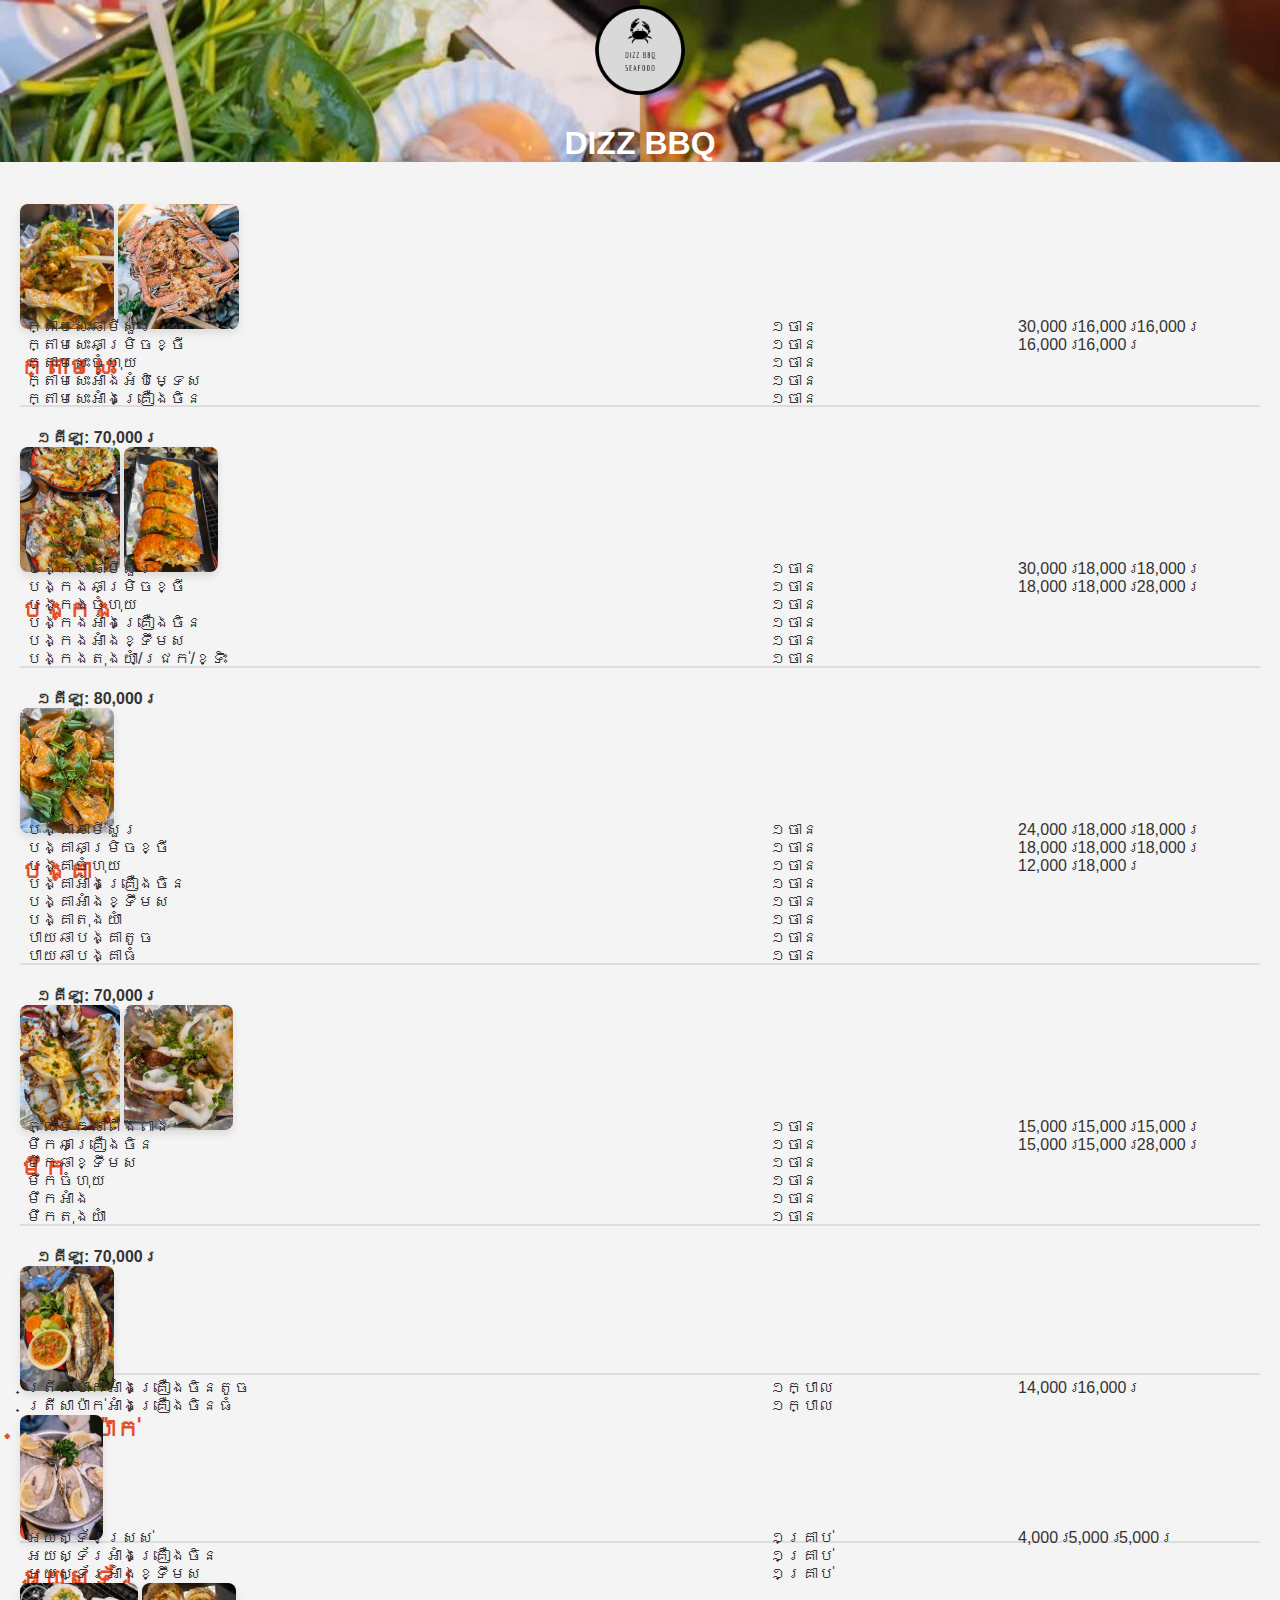
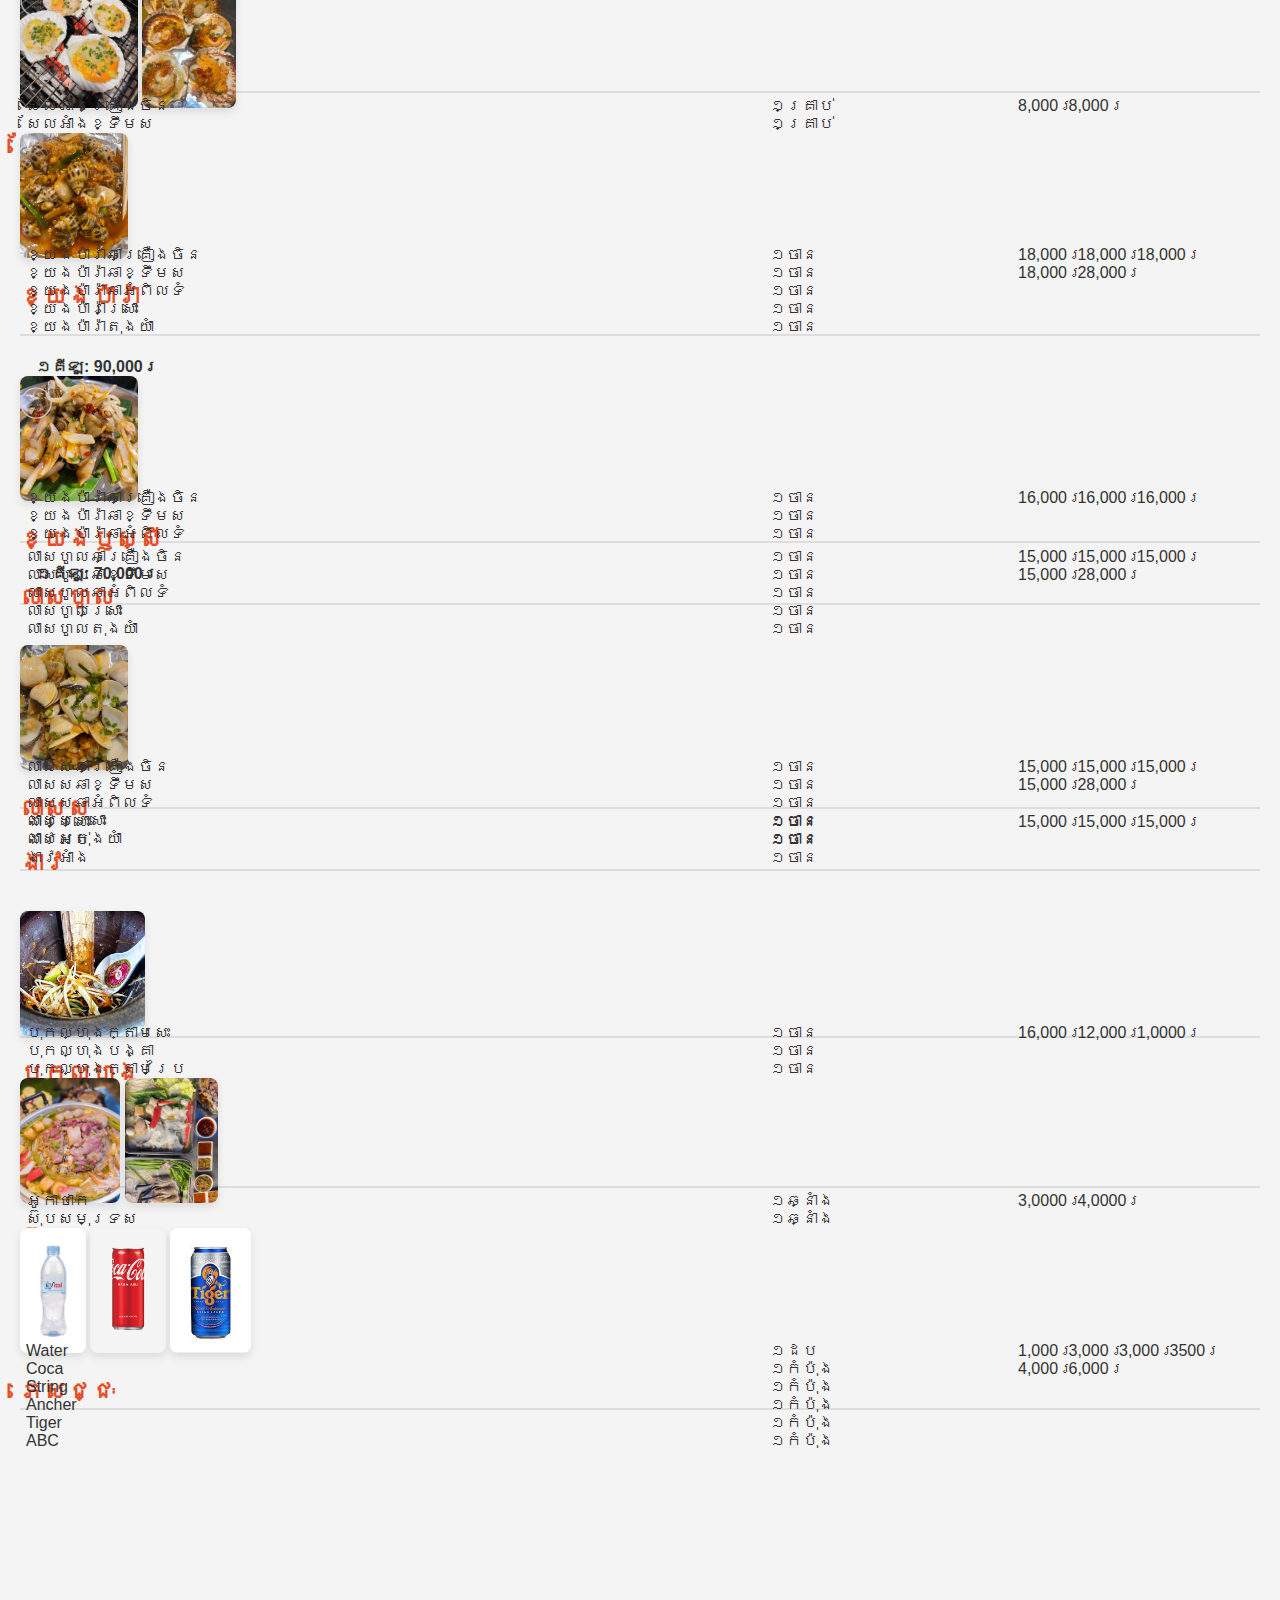
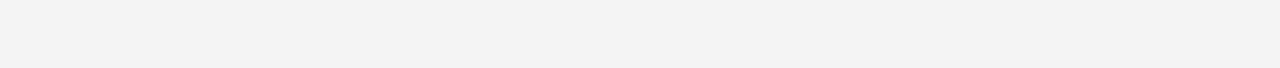
<file: dizzbbq.html>
<!DOCTYPE html>
<html lang="en">

<head>
    <meta charset="UTF-8">
    <meta name="viewport" content="width=device-width, initial-scale=1.0">
    <title>Restaurant Name</title>
    <style>
        body {
            font-family: 'Segoe UI', Tahoma, Geneva, Verdana, sans-serif;
            background-size: 100%;
            margin: 0;
            padding: 0;
            background-color: #f4f4f4;
            color: #333;
        }

        header {
            background-image: url('img/12.jpg');
            background-size: 100%;
            background-color: #333;
            /* padding: 10px; */
            text-align: center;
            color: white;
        }

        #logo {
            max-width: 100px;
            max-height: 100px;
        }

        nav {
            
            background-color: #222;
            color: white;
            text-align: center;
            position: sticky;
            top: 0;
            z-index: 100;
        }

        nav a {
            padding: 10px;
            text-decoration: none;
            color: white;
            display: inline-block;
            margin-right: 20px;
        }

        #menu {
            padding: 20px;
        }

        .food-item {
            margin-bottom: 40px;
            border-bottom: 2px solid #ddd;
            padding-bottom: 20px;
        }

        .food-image {
            max-width: auto;
            height: 125px;
            border-radius: 8px;
            box-shadow: 0 4px 8px rgba(0, 0, 0, 0.1);

        }

        h2 {
            color: #e44d26;
        }
        
        p {
            margin-bottom: 10px;
        }

        .bar {
            margin-left: -2%;
            margin-right: -2%;
        }

        .three-columns-grid {
            margin-top: -8%;
            margin-bottom: -8%;
            display: grid;
            grid-auto-rows: 1fr;
            grid-template-columns: 3fr 1fr 1fr;

        }

        .three-columns-grid>* {
            padding: 1rem;
        }

        p1 {
            margin-left: -10px;
        }
    </style>
</head>

<body>

    <!-- Header with Logo and Restaurant Name -->
    <header>
        <img id="logo" src="img/dizz.png" alt="Restaurant Logo">
        <h1>DIZZ BBQ</h1>
    </header>

    <!-- Navigation Bar -->
    <!-- <nav>
        <a href="#crab" class="bar">ក្តាម</a>
        <a href="#lobster" class="bar">បង្កង</a>
        <a href="#octopus" class="bar">មឹក</a>
        <a href="#fish" class="bar">ត្រី</a>
        <a href="#oyster" class="bar">អយស្ទ័រ</a>
        <a href="#snail" class="bar">ខ្យង&ងាវ</a>
        <a href="#papaya" class="bar">បុកល្ហុង</a>
        <a href="#soup" class="bar">ស៊ុប</a>
        <a href="#beverage" class="bar">ភេសជ្ជៈ</a>
    </nav> -->

    <!-- Menu Section -->
    <section id="menu">

        <!-- Crab -->
        <div id="crab" class="food-item">
            <div>
                <img class="food-image" src="img/Crab.jpg" alt="Food 1">
                <img class="food-image" src="img/crab1.JPG" alt="Food 1">
            </div>

            <h2>ក្តាមសេះ</h2>
            <div class="three-columns-grid">
                <div>
                    <p1>ក្តាមសេះឆាមីសួរ<br></p1>
                    <p1>ក្តាមសេះឆាម្រិចខ្ចី<br></p1>
                    <p1>ក្តាមសេះចំហុយ<br></p1>
                    <p1>ក្តាមសេះអាំងអំបិម្ទេស<br></p1>
                    <p1>ក្តាមសេះអាំងគ្រឿងចិន<br></p1>
                    <h4>១គីឡូ: 70,000រ</h4>
                </div>
                <div>
                    <p1>១ចាន<br></p1>
                    <p1>១ចាន<br></p1>
                    <p1>១ចាន<br></p1>
                    <p1>១ចាន<br></p1>
                    <p1>១ចាន<br></p1>
                </div>
                <div>
                    <p1>30,000រ</p1>
                    <p1>16,000រ</p1>
                    <p1>16,000រ</p1>
                    <p1>16,000រ</p1>
                    <p1>16,000រ</p1>
                </div>
            </div>
        </div>


        <!-- Lobster -->
        <div id="lobster" class="food-item">
            <div>
                <img class="food-image" src="img/Lobster.jpg" alt="Food 2">
                <img class="food-image" src="img/lobster2.JPG" alt="Food 2">
            </div>

            <h2>បង្កង</h2>
            <div class="three-columns-grid">
                <div>
                    <p1>បង្កងឆាមីសួរ<br></p1>
                    <p1>បង្កងឆាម្រិចខ្ចី<br></p1>
                    <p1>បង្កងចំហុយ<br></p1>
                    <p1>បង្កងអាំងគ្រឿងចិន<br></p1>
                    <p1>បង្កងអាំងខ្ទឹមស<br></p1>
                    <p1>បង្កងតុងយាំ/ជ្រក់/ខ្ទិះ<br></p1>
                    <h4>១គីឡូ: 80,000រ</h4>
                </div>
                <div>
                    <p1>១ចាន<br></p1>
                    <p1>១ចាន<br></p1>
                    <p1>១ចាន<br></p1>
                    <p1>១ចាន<br></p1>
                    <p1>១ចាន<br></p1>
                    <p1>១ចាន<br></p1>
                </div>
                <div>
                    <p1>30,000រ</p1>
                    <p1>18,000រ</p1>
                    <p1>18,000រ</p1>
                    <p1>18,000រ</p1>
                    <p1>18,000រ</p1>
                    <p1>28,000រ</p1>
                </div>
            </div>
        </div>
        <div id="lobster" class="food-item">
            <div>
                <img class="food-image" src="img/smalllobster.png" alt="Food 2">
            </div>
            <h2>បង្គា</h2>
            <div class="three-columns-grid">
                <div>
                    <p1>បង្គាឆាមីសួរ<br></p1>
                    <p1>បង្គាឆាម្រិចខ្ចី<br></p1>
                    <p1>បង្គាចំហុយ<br></p1>
                    <p1>បង្គាអាំងគ្រឿងចិន<br></p1>
                    <p1>បង្គាអាំងខ្ទឹមស<br></p1>
                    <p1>បង្គាតុងយាំ<br></p1>
                    <p1>បាយឆាបង្គាតូច<br></p1>
                    <p1>បាយឆាបង្គាធំ<br></p1>
                    <h4>១គីឡូ: 70,000រ</h4>
                </div>
                <div>
                    <p1>១ចាន<br></p1>
                    <p1>១ចាន<br></p1>
                    <p1>១ចាន<br></p1>
                    <p1>១ចាន<br></p1>
                    <p1>១ចាន<br></p1>
                    <p1>១ចាន<br></p1>
                    <p1>១ចាន<br></p1>
                    <p1>១ចាន<br></p1>
                </div>
                <div>
                    <p1>24,000រ</p1>
                    <p1>18,000រ</p1>
                    <p1>18,000រ</p1>
                    <p1>18,000រ</p1>
                    <p1>18,000រ</p1>
                    <p1>18,000រ</p1>
                    <p1>12,000រ</p1>
                    <p1>18,000រ</p1>
                </div>
            </div>
        </div>

        <!-- Octopus -->
        <div id="octopus" class="food-item">
            <div>
                <img class="food-image" src="img/Octopus.jpg" alt="Food 2">
                <img class="food-image" src="img/Octopus_.jpg" alt="Food 2">
            </div>
            <h2>មឹក</h2>
            <div class="three-columns-grid">
                <div>
                    <p1>ភ្លាមឹកឆាពីងពាង<br></p1>
                    <p1>មឹកឆាគ្រឿងចិន<br></p1>
                    <p1>មឹកឆាខ្ទឹមស<br></p1>
                    <p1>មឹកចំហុយ<br></p1>
                    <p1>មឹកអាំង<br></p1>
                    <p1>មឹកតុងយាំ<br></p1>
                    <h4>១គីឡូ: 70,000រ</h4>
                </div>
                <div>
                    <p1>១ចាន<br></p1>
                    <p1>១ចាន<br></p1>
                    <p1>១ចាន<br></p1>
                    <p1>១ចាន<br></p1>
                    <p1>១ចាន<br></p1>
                    <p1>១ចាន<br></p1>
                </div>
                <div>
                    <p1>15,000រ</p1>
                    <p1>15,000រ</p1>
                    <p1>15,000រ</p1>
                    <p1>15,000រ</p1>
                    <p1>15,000រ</p1>
                    <p1>28,000រ</p1>
                </div>
            </div>
        </div>

        <!-- fish -->
        <div id="fish" class="food-item">
            <div>
                <img class="food-image" src="img/Fish.jpg" alt="Food 2">
            </div>
            <h2>ត្រីសាប៉ាក់</h2>
            <div class="three-columns-grid">
                <div>
                    <p1>ត្រីសាប៉ាក់អាំងគ្រឿងចិនតូច<br></p1>
                    <p1>ត្រីសាប៉ាក់អាំងគ្រឿងចិនធំ<br></p1>
                    <h4></h4>
                </div>
                <div>
                    <p1>១ក្បាល<br></p1>
                    <p1>១ក្បាល<br></p1>
                </div>
                <div>
                    <p1>14,000រ</p1>
                    <p1>16,000រ</p1>
                </div>
            </div>
        </div>

        <!-- Oyster -->
        <div id="oyster" class="food-item">
            <div>
                <img class="food-image" src="img/Oyster.jpg" alt="Food 2">
            </div>
            <h2>អយស្ទ័រ</h2>
            <div class="three-columns-grid">
                <div>
                    <p1>អយស្ទ័រស្រស់<br></p1>
                    <p1>អយស្ទ័រអាំងគ្រឿងចិន<br></p1>
                    <p1>អយស្ទ័រអាំងខ្ទឹមស<br></p1>
                    <h4></h4>
                </div>
                <div>
                    <p1>១គ្រាប់<br></p1>
                    <p1>១គ្រាប់<br></p1>
                    <p1>១គ្រាប់<br></p1>
                </div>
                <div>
                    <p1>4,000រ</p1>
                    <p1>5,000រ</p1>
                    <p1>5,000រ</p1>
                </div>
            </div>
        </div>
        <div id="beverage" class="food-item">
            <div>
                <img class="food-image" src="img/shell.jpg" alt="Food 2">
                <img class="food-image" src="img/shell1.jpg" alt="Food 2">
            </div>
            <h2>សែល</h2>
            <div class="three-columns-grid">
                <div>
                    <p1>សែលអាំងគ្រឿងចិន<br></p1>
                    <p1>សែលអាំងខ្ទឹមស<br></p1>
                    <h4></h4>
                </div>
                <div>
                    <p1>១គ្រាប់<br></p1>
                    <p1>១គ្រាប់<br></p1>
                </div>
                <div>
                    <p1>8,000រ</p1>
                    <p1>8,000រ</p1>
                </div>
            </div>
        </div>
        <div id="snail" class="food-item">
            <div>
                <img class="food-image" src="img/Para.jpg" alt="Food 2">
            </div>
            <h2>ខ្យងប៉ារ៉ា</h2>
            <div class="three-columns-grid">
                <div>
                    <p1>ខ្យងប៉ារ៉ាឆាគ្រឿងចិន<br></p1>
                    <p1>ខ្យងប៉ារ៉ាឆាខ្ទឹមស<br></p1>
                    <p1>ខ្យងប៉ារ៉ាឆាអំពិលទំ<br></p1>
                    <p1>ខ្យងប៉ារ៉ាស្រោះ<br></p1>
                    <p1>ខ្យងប៉ារ៉ាតុងយាំ<br></p1>
                    <h4>១គីឡូ: 90,000រ</h4>
                </div>
                <div>
                    <p1>១ចាន<br></p1>
                    <p1>១ចាន<br></p1>
                    <p1>១ចាន<br></p1>
                    <p1>១ចាន<br></p1>
                    <p1>១ចាន<br></p1>
                </div>
                <div>
                    <p1>18,000រ</p1>
                    <p1>18,000រ</p1>
                    <p1>18,000រ</p1>
                    <p1>18,000រ</p1>
                    <p1>28,000រ</p1>
                </div>
            </div>
        </div>
        <div id="beverage" class="food-item">
            <div>
                <img class="food-image" src="img/snail russy.jpg" alt="Food 2">
            </div>
            <h2>ខ្យងឫស្សី</h2>
            <div class="three-columns-grid">
                <div>
                    <p1>ខ្យងប៉ារ៉ាឆាគ្រឿងចិន<br></p1>
                    <p1>ខ្យងប៉ារ៉ាឆាខ្ទឹមស<br></p1>
                    <p1>ខ្យងប៉ារ៉ាឆាអំពិលទំ<br></p1>
                    <h4>១គីឡូ: 70,000រ</h4>
                </div>
                <div>
                    <p1>១ចាន<br></p1>
                    <p1>១ចាន<br></p1>
                    <p1>១ចាន<br></p1>
                </div>
                <div>
                    <p1>16,000រ</p1>
                    <p1>16,000រ</p1>
                    <p1>16,000រ</p1>
                </div>
            </div>
        </div>
        
        <div id="beverage" class="food-item">
            <h2>លាសហូល</h2>
            <div class="three-columns-grid">
                <div>
                    <p1>លាសហូលឆាគ្រឿងចិន<br></p1>
                    <p1>លាសហូលឆាខ្ទឹមស<br></p1>
                    <p1>លាសហូលឆាអំពិលទំ<br></p1>
                    <p1>លាសហូលស្រោះ<br></p1>
                    <p1>លាសហូលតុងយាំ<br></p1>
                    <h4></h4>
                </div>
                <div>
                    <p1>១ចាន<br></p1>
                    <p1>១ចាន<br></p1>
                    <p1>១ចាន<br></p1>
                    <p1>១ចាន<br></p1>
                    <p1>១ចាន<br></p1>
                </div>
                <div>
                    <p1>15,000រ</p1>
                    <p1>15,000រ</p1>
                    <p1>15,000រ</p1>
                    <p1>15,000រ</p1>
                    <p1>28,000រ</p1>
                </div>
            </div>
        </div>
        <div id="beverage" class="food-item">
            <img class="food-image" src="img/leasSor.jpg" alt="Food 4">
            <h2>លាសស</h2>
            <div class="three-columns-grid">
                <div>
                    <p1>លាសសឆាគ្រឿងចិន<br></p1>
                    <p1>លាសសឆាខ្ទឹមស<br></p1>
                    <p1>លាសសឆាអំពិលទំ<br></p1>
                    <p1>លាសសស្រោះ<br></p1>
                    <p1>លាសសតុងយាំ<br></p1>
                    <h4></h4>
                </div>
                <div>
                    <p1>១ចាន<br></p1>
                    <p1>១ចាន<br></p1>
                    <p1>១ចាន<br></p1>
                    <p1>១ចាន<br></p1>
                    <p1>១ចាន<br></p1>
                </div>
                <div>
                    <p1>15,000រ</p1>
                    <p1>15,000រ</p1>
                    <p1>15,000រ</p1>
                    <p1>15,000រ</p1>
                    <p1>28,000រ</p1>
                </div>
            </div>
        </div>
        <div id="beverage" class="food-item">
            <div>
                
            </div>
            <h2>ងាវ</h2>
            <div class="three-columns-grid">
                <div>
                    <p1>ងាវស្រោះ<br></p1>
                    <p1>ងាវអប់<br></p1>
                    <p1>ងាវអាំង<br></p1>
                    <h4></h4>
                </div>
                <div>
                    <p1>១ចាន<br></p1>
                    <p1>១ចាន<br></p1>
                    <p1>១ចាន<br></p1>
                </div>
                <div>
                    <p1>15,000រ</p1>
                    <p1>15,000រ</p1>
                    <p1>15,000រ</p1>
                </div>
            </div>
        </div>


        <!-- papaya-->
        <div id="papaya" class="food-item">
            <div>
                <img class="food-image" src="img/papaya.jpg" alt="Food 2">
            </div>

            <h2>បុកល្ហុង</h2>
            <div class="three-columns-grid">
                <div>
                    <p1>បុកល្ហុងក្តាមសេះ<br></p1>
                    <p1>បុកល្ហុងបង្គា<br></p1>
                    <p1>បុកល្ហុងក្តាមប្រៃ<br></p1>
                    <h4></h4>
                </div>
                <div>
                    <p1>១ចាន<br></p1>
                    <p1>១ចាន<br></p1>
                    <p1>១ចាន<br></p1>
                </div>
                <div>
                    <p1>16,000រ</p1>
                    <p1>12,000រ</p1>
                    <p1>1,0000រ</p1>
                </div>
            </div>
        </div>


        <!-- soup -->
        <div id="soup" class="food-item">
            <div>
                <img class="food-image" src="img/Soup.jpg" alt="Food 2">
                <img class="food-image" src="img/sor.jpg" alt="Food 2">
            </div>
            <h2>ស៊ុប</h2>
            <div class="three-columns-grid">
                <div>
                    <p1>អូកាថាក<br></p1>
                    <p1>ស៊ុបសមុទ្រស<br></p1>
                    <h4></h4>
                </div>
                <div>
                    <p1>១ឆ្នាំង<br></p1>
                    <p1>១ឆ្នាំង<br></p1>
                </div>
                <div>
                    <p1>3,0000រ</p1>
                    <p1>4,0000រ</p1>
                </div>
            </div>
        </div>


        <!-- beverage -->
        <div id="beverage" class="food-item">
            <div>
                <img class="food-image" src="img/vital.png" alt="Food 2">
                <img class="food-image" src="img/coca-cola-rasa-asli-320ml-x-24.png" alt="Food 2">
                <img class="food-image" src="img/tiger.jpg" alt="Food 2">
            </div>
            <h2>ភេសជ្ជៈ</h2>
            <div class="three-columns-grid">
                <div>
                    <p1>Water<br></p1>
                    <p1>Coca<br></p1>
                    <p1>String<br></p1>
                    <p1>Ancher<br></p1>
                    <p1>Tiger<br></p1>
                    <p1>ABC<br></p1>
                    <h4></h4>
                </div>
                <div>
                    <p1>១ដប<br></p1>
                    <p1>១កំប៉ុង<br></p1>
                    <p1>១កំប៉ុង<br></p1>
                    <p1>១កំប៉ុង<br></p1>
                    <p1>១កំប៉ុង<br></p1>
                    <p1>១កំប៉ុង<br></p1>
                </div>
                <div>
                    <p1>1,000រ</p1>
                    <p1>3,000រ</p1>
                    <p1>3,000រ</p1>
                    <p1>3500រ</p1>
                    <p1>4,000រ</p1>
                    <p1>6,000រ</p1>
                </div>
            </div>
        </div>
        

        <br>
        <br>
        <br>
        <br>
        <br>
        <br>
        <br>
        <br>
        <br>
        <br>
        <br>
        <!-- Add more food items as needed -->

    </section>

</body>

</html>
</file>
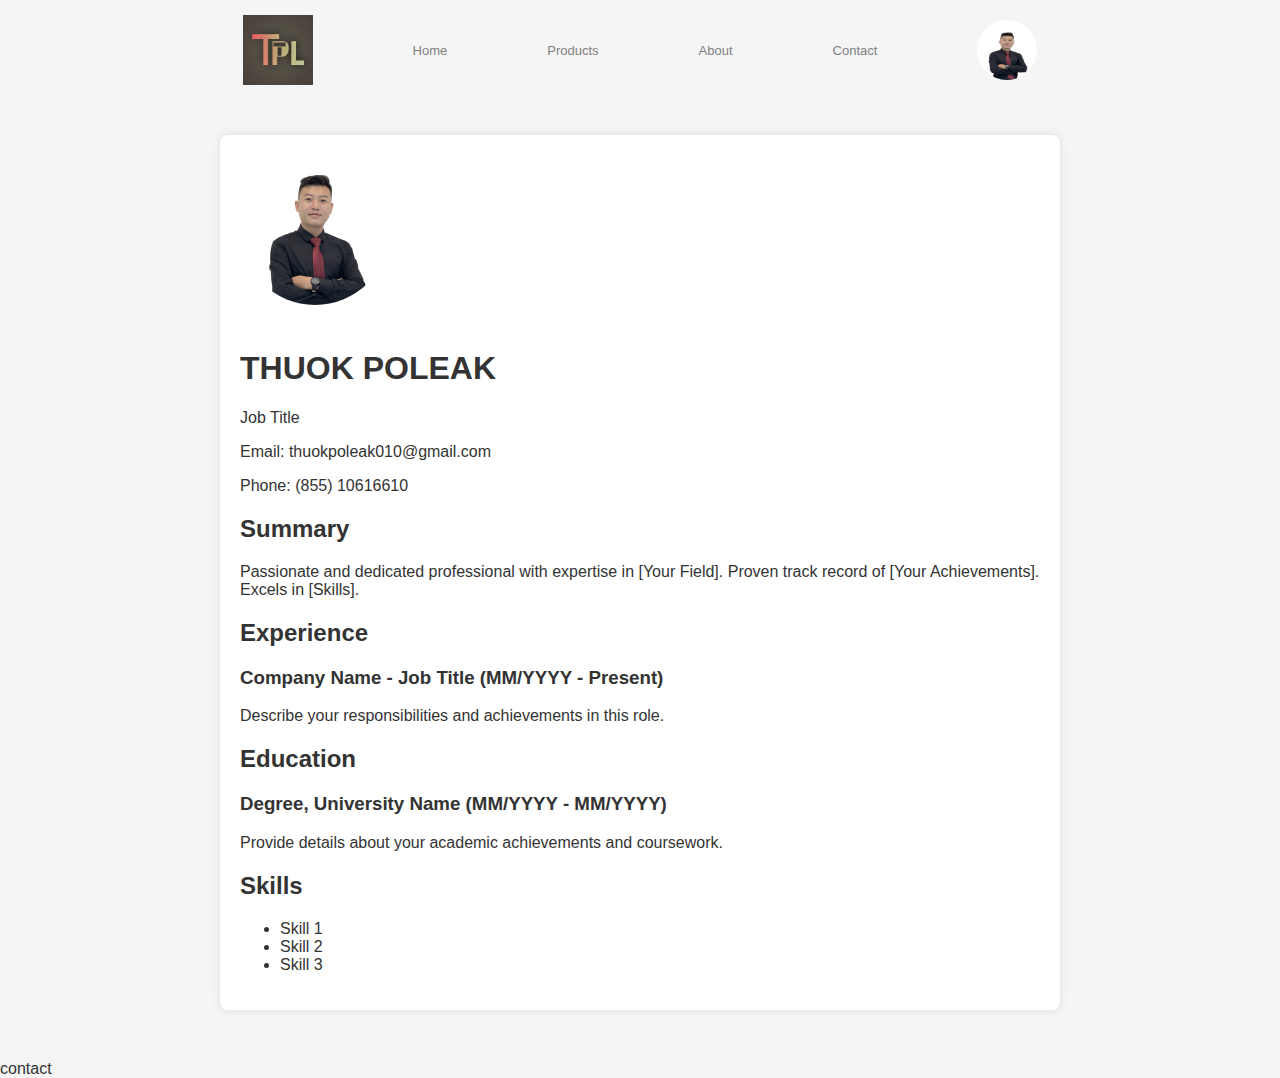
<file: profile.html>
<!DOCTYPE html>
<html>
    <head>
        <title>TPL</title>
        <link rel="stylesheet" href="css/style.css">
    </head>
    <body>
        <div class="center gap">
            <img src="img/Logo.jpg" class="logo">
            <a href="index.html">Home</a>
            <a href="products.html">Products</a>
            <a href="about.html">About</a>
            <a href="contact.html">Contact</a>
            <img src="img/Thuok Poleak.jpg" class="profile">
        </div>
        <section>
            

            <head>
                <meta charset="UTF-8">
                <meta name="viewport" content="width=device-width, initial-scale=1.0">
                <style>
                  body {
                    font-family: 'Arial', sans-serif;
                    background-color: #f5f5f5;
                    color: #333;
                    margin: 0;
                    padding: 0;
                  }
                  .container {
                    max-width: 800px;
                    margin: 50px auto;
                    background-color: #fff;
                    padding: 20px;
                    border-radius: 8px;
                    box-shadow: 0 0 10px rgba(0, 0, 0, 0.1);
                  }
                  .profile-img {
                      border-radius: 50%;
                          width: 150px;
                          height: 150px;
                          object-fit: cover;
                          margin-bottom: 20px;
                  }
                </style>
                <title>Your CV</title>
              </head>
              <body>
                <div class="container">
                  <img src="img/Thuok Poleak.jpg" alt="Your Name" class="profile-img" sizes="height= 10px">
                  <h1>THUOK POLEAK</h1>
                  <p>Job Title</p>
                  <p>Email: thuokpoleak010@gmail.com</p>
                  <p>Phone: (855) 10616610</p>
              
                  <h2>Summary</h2>
                  <p>Passionate and dedicated professional with expertise in [Your Field]. Proven track record of [Your Achievements]. Excels in [Skills].</p>
              
                  <h2>Experience</h2>
                  <h3>Company Name - Job Title (MM/YYYY - Present)</h3>
                  <p>Describe your responsibilities and achievements in this role.</p>
              
                  <!-- Repeat the above block for each job experience -->
              
                  <h2>Education</h2>
                  <h3>Degree, University Name (MM/YYYY - MM/YYYY)</h3>
                  <p>Provide details about your academic achievements and coursework.</p>
              
                  <!-- Repeat the above block for each educational experience -->
              
                  <h2>Skills</h2>
                  <ul>
                    <li>Skill 1</li>
                    <li>Skill 2</li>
                    <li>Skill 3</li>
                    <!-- Add more skills as needed -->
                  </ul>
                </div>
              </body>






            
        </section>
        <div CLASS="center">
            
        </div>
        <div>
            contact
        </div>
        <script src="js/jquery.js"></script>
        <script src="js/script.js"></script>
    </body>
</html>
</file>
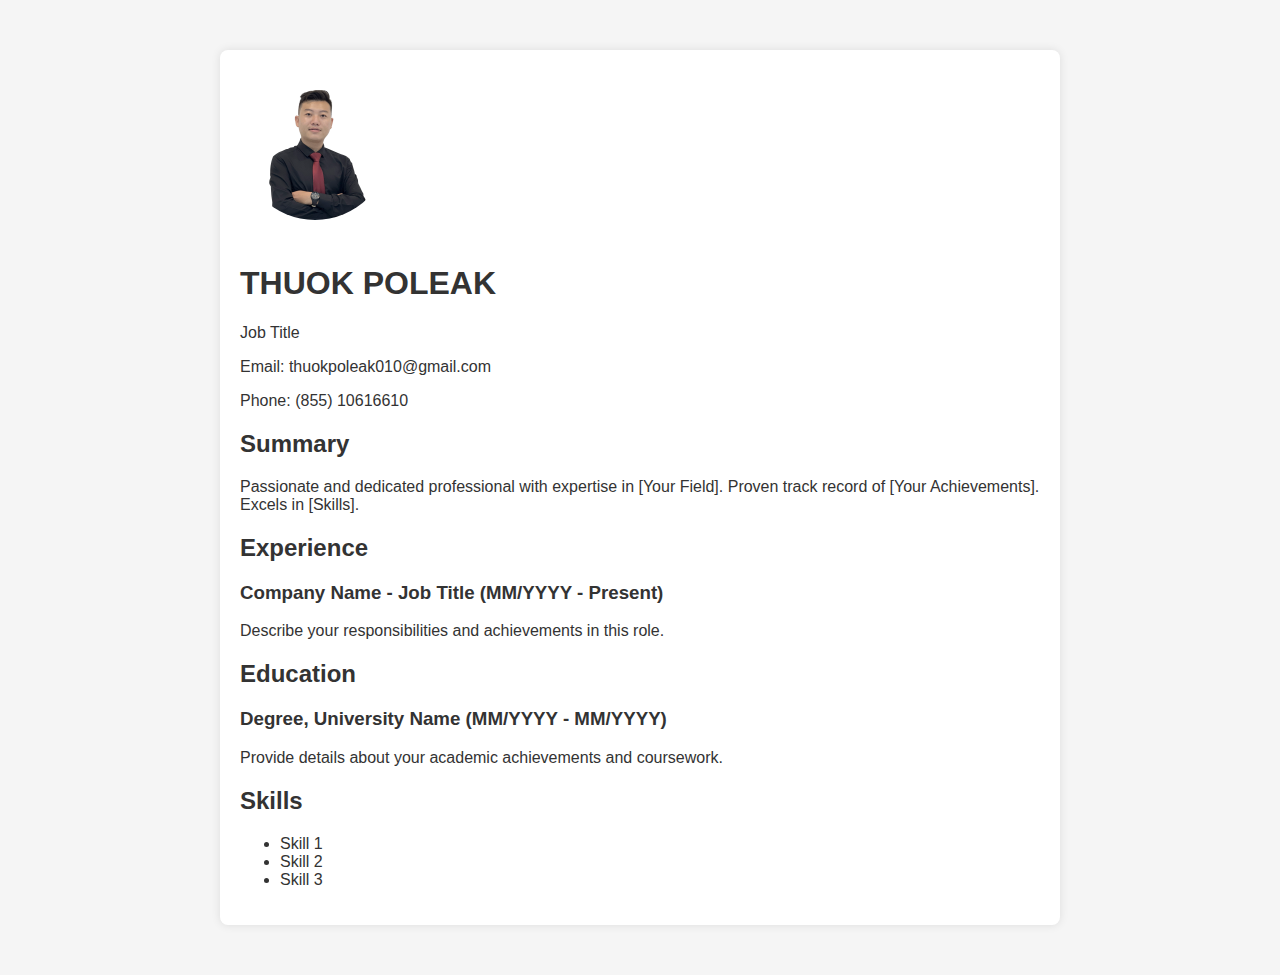
<file: test.html>
<!DOCTYPE html>
<html lang="en">
<head>
  <meta charset="UTF-8">
  <meta name="viewport" content="width=device-width, initial-scale=1.0">
  <style>
    body {
      font-family: 'Arial', sans-serif;
      background-color: #f5f5f5;
      color: #333;
      margin: 0;
      padding: 0;
    }
    .container {
      max-width: 800px;
      margin: 50px auto;
      background-color: #fff;
      padding: 20px;
      border-radius: 8px;
      box-shadow: 0 0 10px rgba(0, 0, 0, 0.1);
    }
    .profile-img {
        border-radius: 50%;
            width: 150px;
            height: 150px;
            object-fit: cover;
            margin-bottom: 20px;
    }
  </style>
  <title>Your CV</title>
</head>
<body>
  <div class="container">
    <img src="img/Thuok Poleak.jpg" alt="Your Name" class="profile-img" sizes="height= 10px">
    <h1>THUOK POLEAK</h1>
    <p>Job Title</p>
    <p>Email: thuokpoleak010@gmail.com</p>
    <p>Phone: (855) 10616610</p>

    <h2>Summary</h2>
    <p>Passionate and dedicated professional with expertise in [Your Field]. Proven track record of [Your Achievements]. Excels in [Skills].</p>

    <h2>Experience</h2>
    <h3>Company Name - Job Title (MM/YYYY - Present)</h3>
    <p>Describe your responsibilities and achievements in this role.</p>

    <!-- Repeat the above block for each job experience -->

    <h2>Education</h2>
    <h3>Degree, University Name (MM/YYYY - MM/YYYY)</h3>
    <p>Provide details about your academic achievements and coursework.</p>

    <!-- Repeat the above block for each educational experience -->

    <h2>Skills</h2>
    <ul>
      <li>Skill 1</li>
      <li>Skill 2</li>
      <li>Skill 3</li>
      <!-- Add more skills as needed -->
    </ul>
  </div>
</body>
</html>
</file>
<file: css/style.css>
.center{
  display: flex;
  justify-content: center;
  align-items: center;
  gap: 25px;
  flex-direction: row;
}
.center-col{
  display: flex;
  justify-content: center;
  align-items: center;
  gap: 25px;
  flex-direction: column;
}
.profile{
  width: 60px;
  height: 60px;
  border-radius: 50px;
  align-items: right;
}
.gap{
  gap: 100px;
  margin-top: 15px;
  margin-bottom: 15px;
}
.center a{
  text-decoration: none;
  font-family:'Lucida Sans', 'Lucida Sans Regular', 'Lucida Grande', 'Lucida Sans Unicode', Geneva, Verdana, sans-serif;
  font-size: small;
  color: gray;
}
.center a:hover{
  color: black;
}
#headingText{
  font-family: 'Segoe UI', Tahoma, Geneva, Verdana, sans-serif;
}
.CVimg{
  width: 300px;
  float: left;
  border-radius: 50px;
}
.logo{
  width:70px;
}
#form {
  background-color: #faa9a9;
  width: 400px;
  height: 44px;
  border-radius: 5px;
  display: flex;
  flex-direction: row;
  align-items: center;
}
input {
  all: unset;
  font: 16px system-ui;
  color: #000000;
  height: 100%;
  width: 100%;
  padding: 6px 10px;
}
::placeholder {
  color: #3d3d3d;
  opacity: 0.7; 
}
#button_search {
  all: unset;
  cursor: pointer;
  width: 44px;
  height: 44px;
}

#svg_search {
  color: #000000;
  fill: currentColor;
  width: 24px;
  height: 24px;
  padding: 10px;
}
.card {
  box-shadow: 0 4px 8px 0 rgba(0, 0, 0, 0.2);
  max-width: 300px;
  margin: auto;
  text-align: center;
  font-family: arial;
}

.price {
  color: grey;
  font-size: 22px;
}

.card #button_card {
  border: none;
  outline: 0;
  padding: 12px;
  color: white;
  background-color: #000;
  text-align: center;
  cursor: pointer;
  width: 100%;
  font-size: 18px;
}

.card #button_card:hover {
  opacity: 0.7;
}

body {
  font-family: Arial, Helvetica, sans-serif;
}

/* Float four columns side by side */
.column {
  float: left;
  width: 25%;
  padding: 0 10px;
  box-sizing: border-box;
}

/* Remove extra left and right margins, due to padding in columns */
.row {margin: 0 -5px;}

/* Clear floats after the columns */
.row:after {
  content: "";
  display: table;
  clear: both;
}

/* Style the counter cards */
.card {
  box-shadow: 0 4px 8px 0 rgba(0, 0, 0, 0.2); /* this adds the "card" effect */
  padding: 16px;
  text-align: center;
  background-color: #f1f1f1;
}

/* Responsive columns - one column layout (vertical) on small screens */
@media screen and (max-width: 600px) {
  .column {
    width: 100%;
    display: block;
    margin-bottom: 20px;
  }
}

.foodimage {
  height: 80px;
}
</file>
